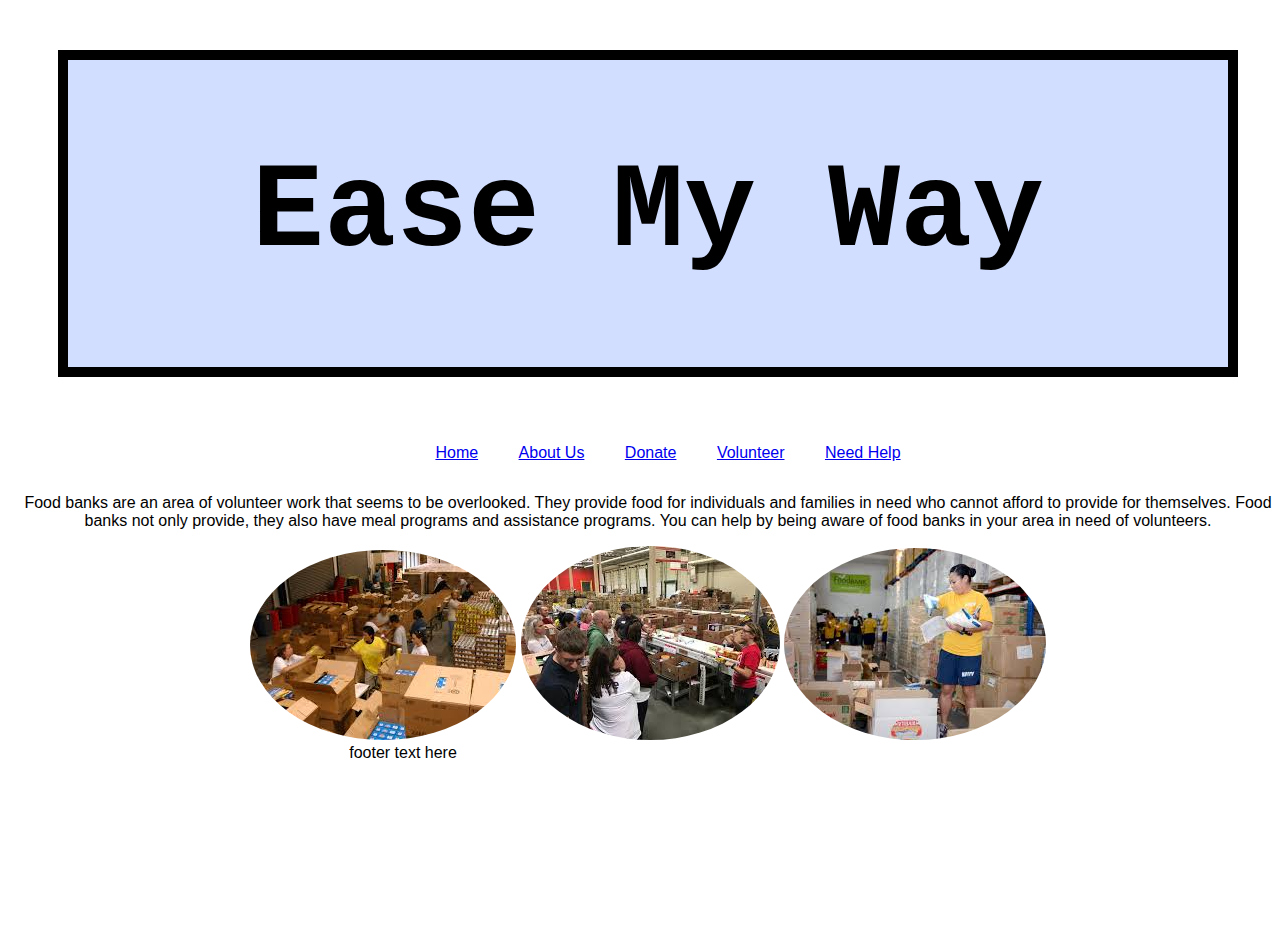
<file: index.html>
<html>
  <head>
    <title>
    Ease My Way
  </title>
  <link href="index.css" type="text/css" rel="stylesheet">
  </head>
  <body>
    </-- Here is where I want to put tags that show up in the browser window itself -->
    <header>
      <h1>
        Ease My Way
      </h1>
    </header>
    <nav>
      <ul>
        <li>
          <a href="index.html">Home</a>
        </li>
        <li>
          <a href="aboutus.html">About Us</a>
        </li>
        <li>
          <a href="donate.html">Donate</a>
        </li>
        <li>
          <a href="volunteer.html">Volunteer</a>
        </li>
        <li>
          <a href="needhelp.html">Need Help</a>
        </li>
      </ul>
    </nav>
    <section>
      <p>
        Food banks are an area of volunteer work that seems to be overlooked. They provide food for individuals and families in need who cannot afford to provide for themselves. Food banks not only provide, they also have meal programs and assistance programs. You can help by being aware of food banks in your area in need of volunteers.
      </p>
      <article>
        <img src="fb1.jpeg">
        <img src="fb2.jpeg">
        <img src="fb3.jpeg">
      </article>
    </section>
    <footer>
      <p>footer text here</p>
    </footer>
  </body>
</html>
</file>
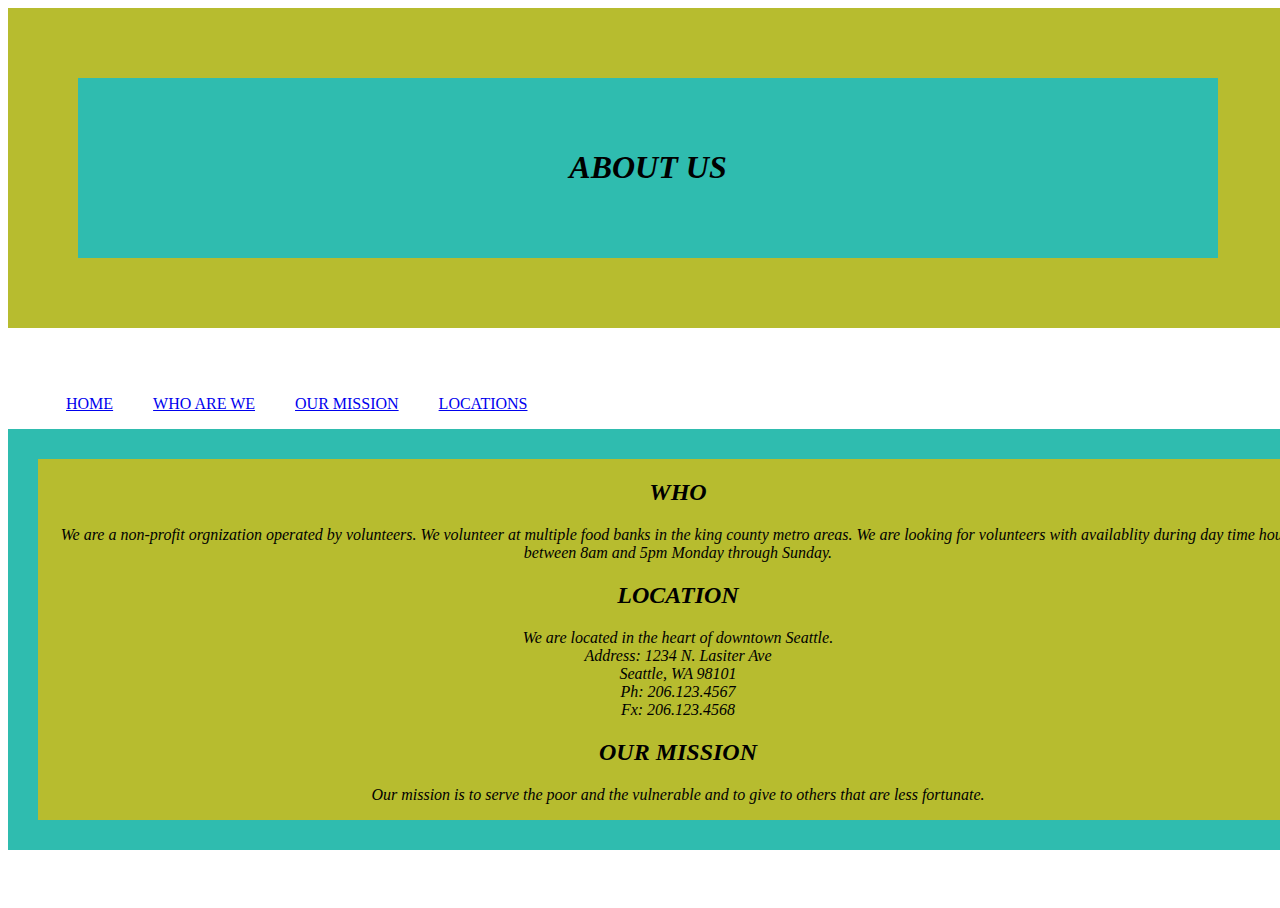
<file: aboutus.html>
<html>
  <head>
    <!--I will write a comment now,-- >
    <!--The head section contains instructions to the browser that dont envolve the browser window-->
    <title>
      ABOUT US
    </title>
    <link href="aboutus.css" type="text/css" rel="stylesheet">
  </head>
  <body>
    <!--Here is where I want more info-->
    </html>
    <header>
      <h1> ABOUT US </H1>

    </header>
    <nav>
      <ul>
        <li>
          <a href="index.html">HOME</a>
        </li>
        <li>
         <a href="whoarewe.html">WHO ARE WE</a>
        <li>
          <a href="mission.html">OUR MISSION</a>
        </li>
        <li>
          <a href="locations.html">LOCATIONS</a>
        </li>
      </ul>
    </nav>
    <section>
      <p>

      </p>
    <article>
      <h2>WHO</h2>
    <p>We are a non-profit orgnization operated by volunteers. We volunteer at multiple food banks in the king county metro areas. We are looking for volunteers with availablity during day time hours between 8am and 5pm Monday through Sunday.</p>
    </article>
    <article>
    <h2>LOCATION</h2>
      <p>We are located in the heart of downtown Seattle. <br> Address: 1234 N. Lasiter Ave <br> Seattle, WA 98101 <br> Ph: 206.123.4567 <br> Fx: 206.123.4568</p>
    </article>
    <article>
    <h2>OUR MISSION</h2>
      <p>Our mission is to serve the poor and the vulnerable and to give to others that are less fortunate.</p>
    </article>
  </section>
    <footer>
      <p></p>
    </footer>
  </body>
</file>
<file: index.css>
/* Note to students: Some properties are given to you to fill out,
others you can modify as they stand, and if you have time,
there are definitely some properties you should add!*/

    html {
      height: 100%;
    }
    body {
       width:100%;
       height: 100%;
       font-family: arial, helvetica, sans-serif;
       text-align: center;
    }

    header {
        background-color: #D1DEFF;
        padding: 5px;
        border: 10px solid #000000;
        margin: 50px;
        font-size: 60px;
        font-family: Courier, Georgia, monospace;
        display: block;
    }
    nav {
        float: left;
        width: 100%;
    }
    nav ul {
        padding:;
        border-bottom: ;
        list-style-type: none;
    }
    nav li {
      display: inline;
    }

    nav li a {
        display: ;
        height: 25px;
        padding: 12px 18px 8px 18px;
        vertical-align: middle;
    }
    a {
        color: ;
    }
    section {
        width: 100%;
        display: inline-block;
        float: left;
    }
    aside {
        width: 17%;
        display: inline-block;
        background-color:;
        padding:;
        min-height: 100%;
    }
    aside ul {
        list-style-type: none;
    }
    img{
      border-radius: 50%;
      position: relative;
      display: inline-block;
      position: left;
    }
    footer {
        width: 790px;
        background-color:;
        color:;
        clear: both;
        display: block;
    }
</file>
<file: aboutus.css>
html {
  height: 100%;
}
body {
   width: 100%;
   height: 100%;
}

header {
    font-style: italic;
    background-color: #2fbcaf;
    padding: 50px;
    border: 70px solid #b7bc2f;
    font-size: 10px solid #000000;
    margin-bottom: 50px;
    display: block;
}
nav {
    float: left;
    width: 100%;
}
nav ul {
    padding:;
    border-bottom: ;
    list-style-type: none;
}
nav li {
    display: inline;
    display: center
}
nav li a {
    display: ;
    height: 25px;
    padding: 12px 18px 8px 18px;
    vertical-align: middle;
}
a {
    color: ;
}
section {
    font-style: italic;
    background-color: #b7bc2f;
    border: 30px solid #2fbcaf;
    width: 100%;
    display: inline-block;
    float: left;
}
aside {
    width: 17%;
    display: inline-block;
    background-color:;
    padding:;
    min-height: 100%;
}
aside ul {
    list-style-type: none;
}
footer {
    width: 790px;
    background-color:;
    color:;
    clear: both;
    display: block;
}
h1 { text-align: center;
}
h2 {text-align: center;}
p {text-align: center}
a {text-align: center;}
</file>
